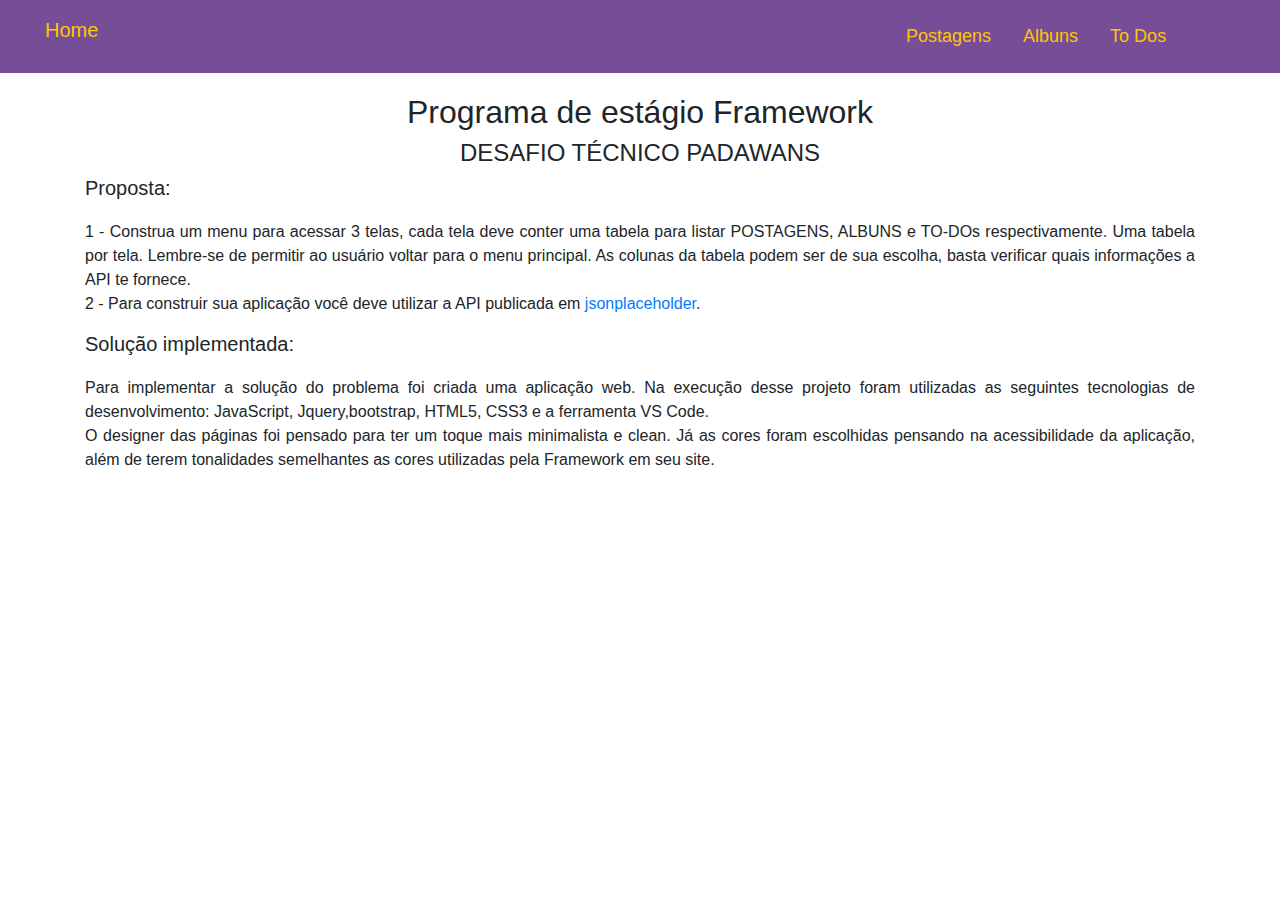
<file: index.html>
<!DOCTYPE html>
<html lang="pt-br">

<head>
    <meta charset="UTF-8">
    <meta name="viewport" content="width=device-width, initial-scale=1.0">
    <link rel="stylesheet" href="css/style.css">
    <link rel="stylesheet" type="text/css" href="https://cdn.datatables.net/1.10.21/css/jquery.dataTables.css">
    <link rel="stylesheet" href="https://stackpath.bootstrapcdn.com/bootstrap/4.4.1/css/bootstrap.min.css"
        integrity="sha384-Vkoo8x4CGsO3+Hhxv8T/Q5PaXtkKtu6ug5TOeNV6gBiFeWPGFN9MuhOf23Q9Ifjh" crossorigin="anonymous">
    <script type="text/javascript" src="https://ajax.googleapis.com/ajax/libs/jquery/3.5.1/jquery.min.js"></script>
    <script type="text/javascript" charset="utf8"
        src="https://cdn.datatables.net/1.10.21/js/jquery.dataTables.js"></script>
    <title>Padawans</title>
    
</head>

<body>
    <header class="header">
        <a href="index.html" class="home">Home</a>
        <div class="container_nav menu">
            <input type="checkbox" id="menuToggle">
            <label for="menuToggle" class="menu-icon">
                <i class="fa fa-bars" id="icon"></i>
                <i class="fa fa-times-circle" id="icon"></i>
            </label>
            <nav class="nav menu1">
                <a class="nav-link" href="post.html">
                    <font size="4">Postagens</font>
                </a>
                <a class="nav-link" href="albuns.html">
                    <font size="4">Albuns</font>
                </a>
                <a class="nav-link" href="todos.html">
                    <font size="4">To Dos</font>
                </a>
            </nav>
        </div>
    </header>
    <main class="container main">
        <div class="row linha text-center ">
            <section class="col-12">
                <div class="boxPage">
                    <h2>Programa de estágio Framework </h2>
                    <h4>DESAFIO TÉCNICO PADAWANS</h2>
                        <div style=" text-align: justify">
                            <h5>Proposta:</h5>
                            <p>
                                1 - Construa um menu para acessar 3 telas, cada tela deve conter uma tabela para listar
                                POSTAGENS, ALBUNS e
                                TO-DOs respectivamente. Uma tabela por tela. Lembre-se de permitir ao usuário voltar
                                para o menu principal.
                                As colunas da tabela podem ser de sua escolha, basta verificar quais informações a API
                                te fornece.<br>
                                2 - Para construir sua aplicação você deve utilizar a API publicada em <a
                                    href="https://jsonplaceholder.typicode.com/" target="_blank">jsonplaceholder</a>.
                            </p>
                            <h5>Solução implementada:</h5>
                            <p>
                                Para implementar a solução do problema foi criada uma aplicação web. Na execução
                                desse projeto foram utilizadas as seguintes
                                tecnologias de desenvolvimento: JavaScript, Jquery,bootstrap, HTML5, CSS3 e a ferramenta
                                VS Code. <br>O designer das páginas foi pensado para ter um toque mais
                                minimalista e clean. Já as cores foram escolhidas pensando na acessibilidade da
                                aplicação, além de terem tonalidades semelhantes as cores
                                utilizadas pela Framework  em
                                seu site.<br>
                                <br>
                            </p>
                 
                        </div>
                </div>
            </section>
        </div>
    </main>
    <script src="js/app.js"></script>
</body>

</html>
</file>
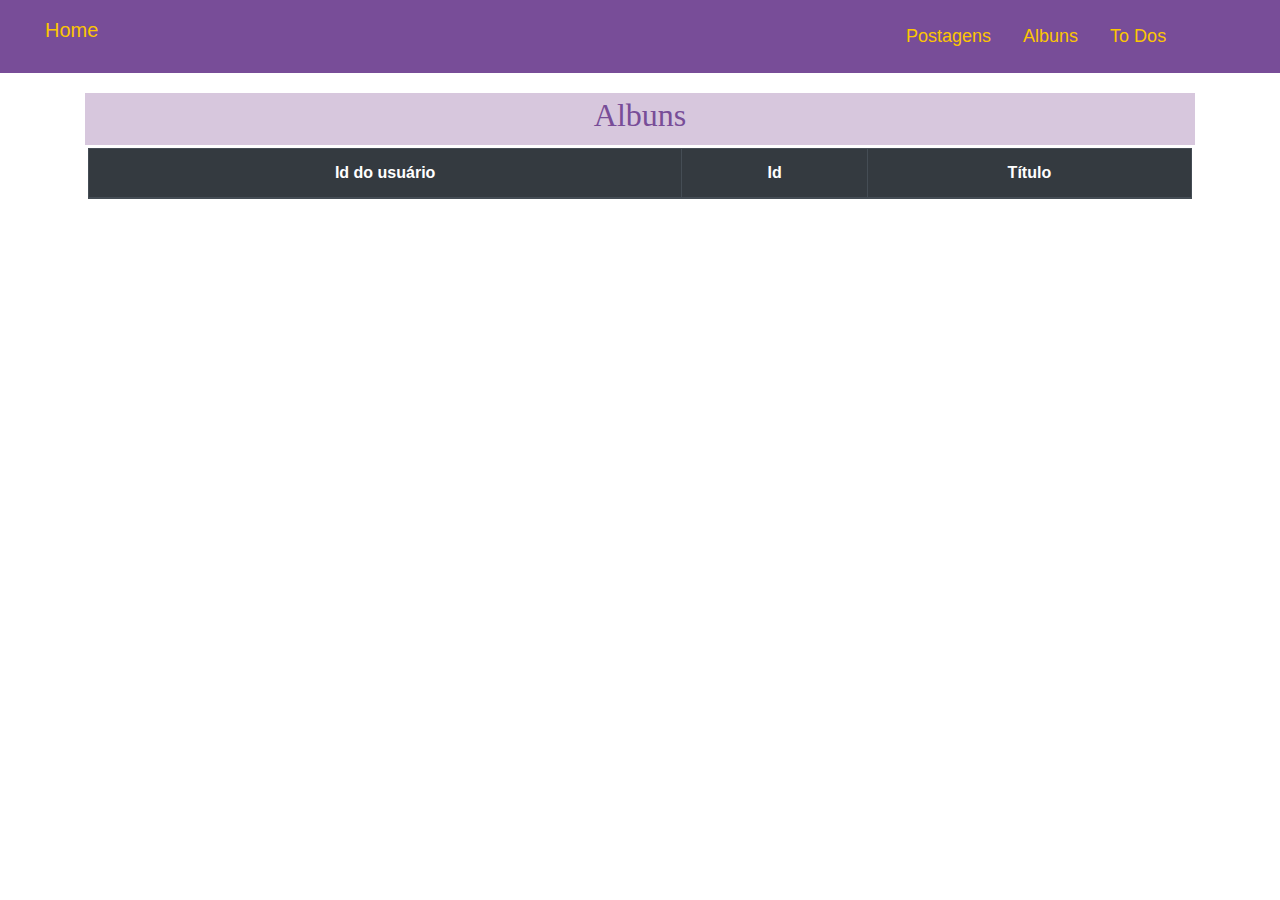
<file: albuns.html>
<!DOCTYPE html>
<html lang="pt-br">

<head>
    <meta charset="UTF-8">
    <meta name="viewport" content="width=device-width, initial-scale=1.0">
    <link rel="stylesheet" href="css/style.css">
    <link rel="stylesheet" type="text/css" href="https://cdn.datatables.net/1.10.21/css/jquery.dataTables.css">
    <link rel="stylesheet" href="https://stackpath.bootstrapcdn.com/bootstrap/4.4.1/css/bootstrap.min.css"
        integrity="sha384-Vkoo8x4CGsO3+Hhxv8T/Q5PaXtkKtu6ug5TOeNV6gBiFeWPGFN9MuhOf23Q9Ifjh" crossorigin="anonymous">
    <script type="text/javascript" src="https://ajax.googleapis.com/ajax/libs/jquery/3.5.1/jquery.min.js"></script>
    <script type="text/javascript" charset="utf8"
        src="https://cdn.datatables.net/1.10.21/js/jquery.dataTables.js"></script>
    <title>Albuns</title>
    
</head>

<body>
    <header class="header">
        <a href="index.html" class="home"> Home</a>
        <div class="container_nav menu">
            <input type="checkbox" id="menuToggle">
            <label for="menuToggle" class="menu-icon">
                <i class="fa fa-bars" id="icon"></i>
                <i class="fa fa-times-circle" id="icon"></i>
            </label>
            <nav class="nav menu1">
                <a class="nav-link" href="post.html">
                    <font size="4">Postagens</font>
                </a>
                <a class="nav-link" href="albuns.html">
                    <font size="4">Albuns</font>
                </a>
                <a class="nav-link" href="todos.html">
                    <font size="4">To Dos</font>
                </a>
            </nav>
        </div>
    </header>
    <main class="container main">
        <div class="row linha">
            <section class="col-12">
                <div class="titlePage">
                    <h2>Albuns</h2>
                </div>
                <div class="divTable">
                    <table id="tableAlbums" class="table display table-bordered table-hover  ">
                        <!--class nowrap deixar tabela responsiva-->
                        <thead class="thead-dark">
                            <tr>
                                <th>Id do usuário</th>
                                <th>Id</th>
                                <th>Título</th>
                            </tr>
                        </thead>
                        <tbody>

                        </tbody>
                    </table>
                </div>
            </section>
        </div>
    </main>
       
    <script src="js/app.js"></script>
</body>

</html>
</file>
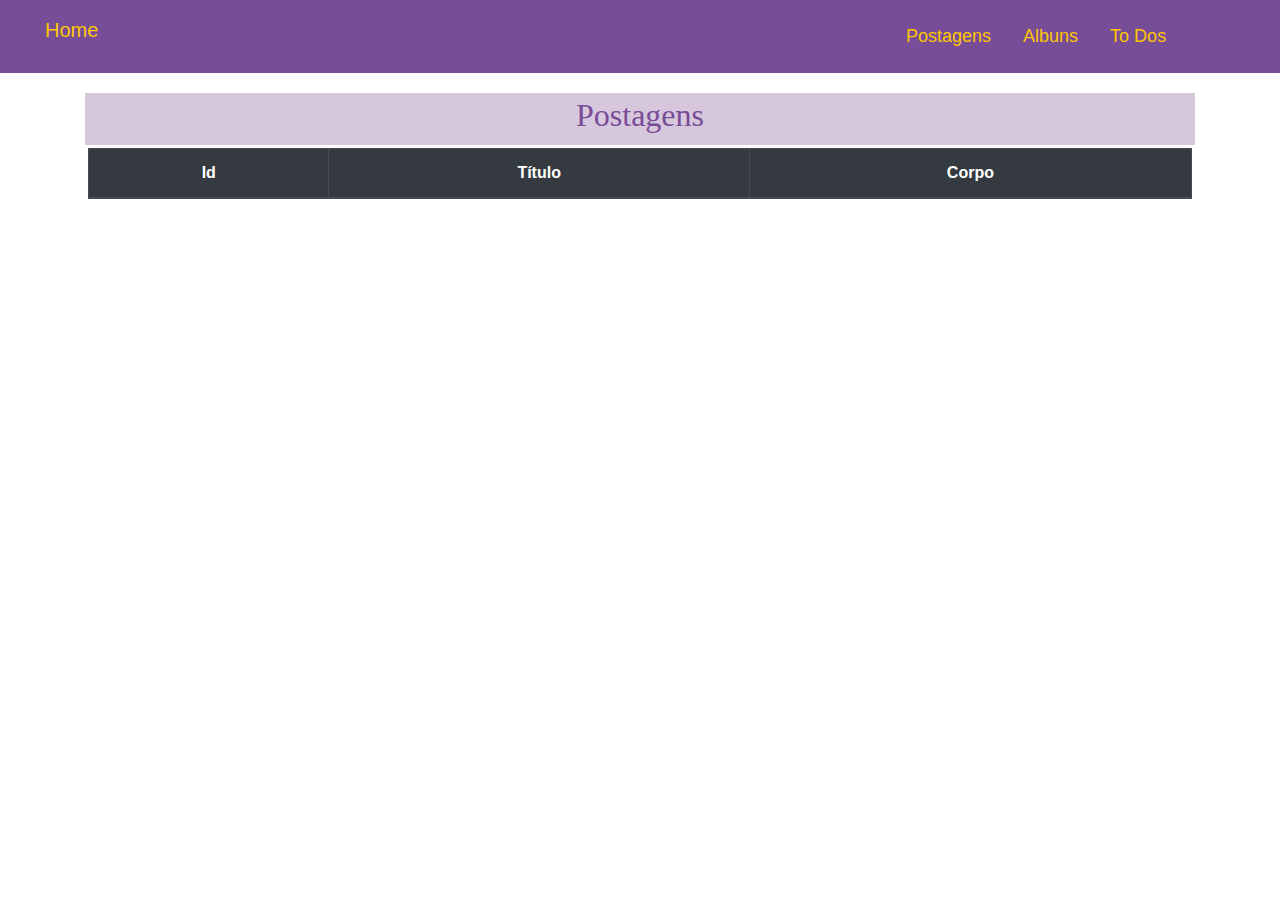
<file: post.html>
<!DOCTYPE html>
<html lang="pt-br">

<head>
    <meta charset="UTF-8">
    <meta name="viewport" content="width=device-width, initial-scale=1.0">
    <link rel="stylesheet" href="css/style.css">
    <link rel="stylesheet" type="text/css" href="https://cdn.datatables.net/1.10.21/css/jquery.dataTables.css">
    <link rel="stylesheet" href="https://stackpath.bootstrapcdn.com/bootstrap/4.4.1/css/bootstrap.min.css"
        integrity="sha384-Vkoo8x4CGsO3+Hhxv8T/Q5PaXtkKtu6ug5TOeNV6gBiFeWPGFN9MuhOf23Q9Ifjh" crossorigin="anonymous">
    <script type="text/javascript" src="https://ajax.googleapis.com/ajax/libs/jquery/3.5.1/jquery.min.js"></script>
   
    <script type="text/javascript" charset="utf8"
        src="https://cdn.datatables.net/1.10.21/js/jquery.dataTables.js"></script>
    <title>Postagens</title>
   
</head>

<body>
    <header class="header">
        <a href="index.html" class="home">Home</a>
        <div class="container_nav menu">
            <input type="checkbox" id="menuToggle">
            <label for="menuToggle" class="menu-icon">
                <i class="fa fa-bars" id="icon"></i>
                <i class="fa fa-times-circle" id="icon"></i>
            </label>
            <nav class="nav menu1">
                <a class="nav-link" href="post.html">
                    <font size="4">Postagens</font>
                </a>
                <a class="nav-link" href="albuns.html">
                    <font size="4">Albuns</font>
                </a>
                <a class="nav-link" href="todos.html">
                    <font size="4">To Dos</font>
                </a>
            </nav>
        </div>
    </header>
    <main class="container main">
        <div class="row linha">
            <section class="col-12">
                <div class="titlePage">
                    <h2>Postagens</h2>
                </div>
                <div class="divTable">
                    <table id="tablePostagens" class="table display table-bordered table-hover">
                        <thead class="thead-dark">
                            <tr>
                                <th>Id</th>
                                <th>Título</th>
                                <th>Corpo</th>
                            </tr>
                        </thead>
                        <tbody>

                        </tbody>
                    </table>
                </div>
            </section>
        </div>
    </main>
   
    <script src="js/app.js"></script>
</body>

</html>
</file>
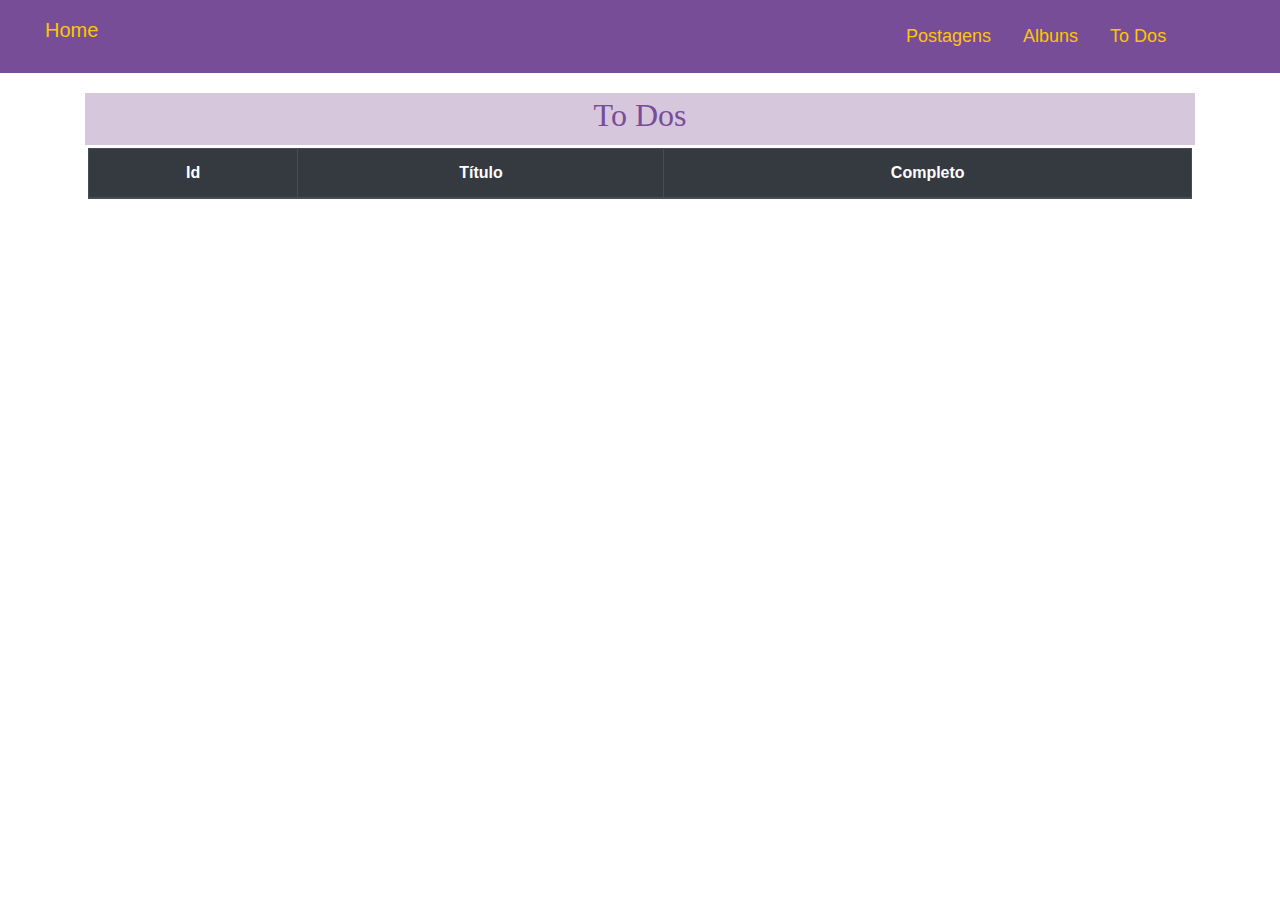
<file: todos.html>
<!DOCTYPE html>
<html lang="pt-br">

<head>
    <meta charset="UTF-8">
    <meta name="viewport" content="width=device-width, initial-scale=1.0">
    <link rel="stylesheet" href="css/style.css">
    <link rel="stylesheet" type="text/css" href="https://cdn.datatables.net/1.10.21/css/jquery.dataTables.css">
    <link rel="stylesheet" href="https://stackpath.bootstrapcdn.com/bootstrap/4.4.1/css/bootstrap.min.css"
        integrity="sha384-Vkoo8x4CGsO3+Hhxv8T/Q5PaXtkKtu6ug5TOeNV6gBiFeWPGFN9MuhOf23Q9Ifjh" crossorigin="anonymous">
    <script type="text/javascript" src="https://ajax.googleapis.com/ajax/libs/jquery/3.5.1/jquery.min.js"></script>
    <script type="text/javascript" charset="utf8"
        src="https://cdn.datatables.net/1.10.21/js/jquery.dataTables.js"></script>
    <title>To Dos</title>
    
</head>

<body>
    <header class="header">
        <a href="index.html" class="home">Home</a>
        <div class="container_nav menu">
            <input type="checkbox" id="menuToggle">
            <label for="menuToggle" class="menu-icon">
                <i class="fa fa-bars" id="icon"></i>
                <i class="fa fa-times-circle" id="icon"></i>
            </label>
            <nav class="nav menu1">
                <a class="nav-link" href="post.html">
                    <font size="4">Postagens</font>
                </a>
                <a class="nav-link" href="albuns.html">
                    <font size="4">Albuns</font>
                </a>
                <a class="nav-link" href="todos.html">
                    <font size="4">To Dos</font>
                </a>
            </nav>
        </div>
    </header>
    <main class="container main">
        <div class="row linha">
            <section class="col-12">
                <div class="titlePage">
                    <h2>To Dos</h2>
                </div>
                <div class="divTable">
                    <table id="tableTodos" class="table display table-bordered table-hover">
                        <thead class="thead-dark">
                            <tr>
                                <th>Id</th>
                                <th>Título</th>
                                <th>Completo</th>
                            </tr>
                        </thead>
                        <tbody>

                        </tbody>
                    </table>
                </div>
            </section>
        </div>
    </main>
    <script src="js/app.js"></script>
</body>

</html>
</file>
<file: css/style.css>
body {
    display: flex;
    flex-direction: column;
    margin: 0 auto;
    padding: 0;
    min-height: 100%;
    position: relative;
  }
  head {
    display: none;
    position: relative;
    min-height: 100%;
  }
  html {
    height: 100%;
  }
  .menu a:hover {
    text-decoration: none;
    background-color: #fcc602;
    color:#5F3473 ;
  }
  .header a {
    color: #fcc602;
    font-family: 'Franklin Gothic Medium', 'Arial Narrow', Arial, sans-serif;
  }
  
  .home {
    font-size: 20px;
    float: left;
    margin-left: 30px;
    max-width: 300px;
    font-family: 'Franklin Gothic Medium', 'Arial Narrow', Arial, sans-serif ;
  }
  .home:hover{
    text-decoration: none;
    background-color: #fcc602;
    color:#5F3473 ;
  }
  
  .menu {
    margin-left: 70%;
  }
  .header {
    background: rgba(120, 77, 152);
    color: rgba(120, 77, 152);
    padding: 15px;
    margin-bottom: 20px;
    overflow: auto;
    clear: both;
  }
  .menu1 {
    background: rgba(120, 77, 152);
    top: 40px;
    left: 50%;
  }
  .titlePage {
    font-family: Fantasy;
    background-color: #d7c7dd;
    color: rgba(120, 77, 152);
    padding: 3px;
    text-align: center;
  }
  .divTable {
    padding: 3px;
    text-align: center;
    margin-bottom: 10px;
  }
  
  .boxPage p {
    margin-top: 20px;
  }
  .text-center .img-responsive {
    margin: 0 auto;
  }
  
  
  #menuToggle {
    display: none;
  }
  .menu-icon {
    display: none;
  }
</file>
